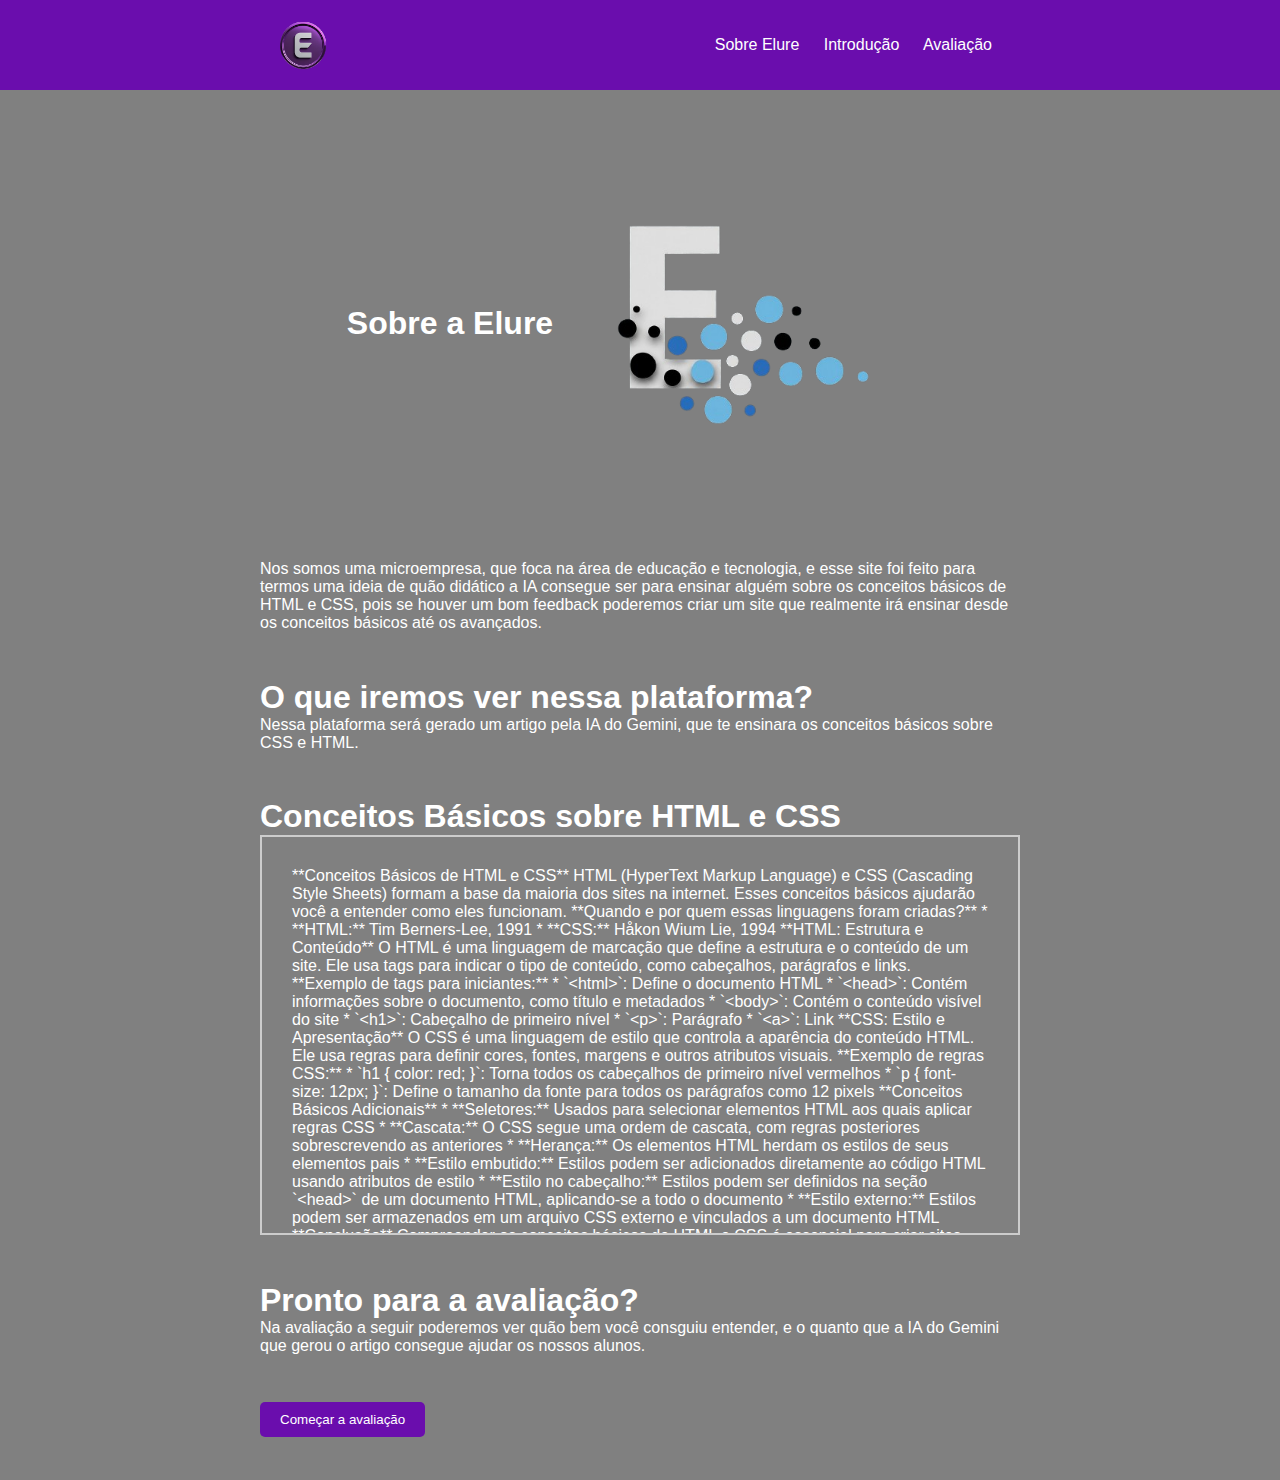
<file: projeto-elure/index.html>
<!DOCTYPE html>
<html lang="en">

<head>
    <meta charset="UTF-8">
    <meta name="viewport" content="width=device-width, initial-scale=1.0">
    <link rel="stylesheet" href="./src/css/reset.css">
    <link rel="icon" href="./src/images/logo-elure.png" type="image/x-icon">
    <link rel="stylesheet" href="./src/css/estilos-index.css">
    <script src="./src/js/index.js"></script>
    <title>Estudo HTML e CSS unidade 1</title>
</head>

<body>
    <header>
        <div class="box-header">
            <img class="logo" src="./src/images/logo-elure.png" alt="">
            <nav>
                <a href="#Sobre">Sobre Elure</a>
                <a href="#Início">Introdução</a>
                <a href="#Avaliacao">Avaliação</a>
            </nav>
        </div>
    </header>
    <main>
        <div class="container-global">
            <div class="Sobre" id="Sobre">
                <h1>Sobre a Elure</h1>
                <img class="logo-grande" src="./src/images/logo-grande-elure.png" alt="">
            </div>

            <div class="informacoes-sobre">
                <p>Nos somos uma microempresa, que foca na área de educação e tecnologia, e esse site foi feito para termos
                    uma ideia de quão didático a IA consegue ser para ensinar alguém sobre os conceitos básicos de HTML e
                    CSS, pois se houver um bom feedback poderemos criar um site que realmente irá ensinar desde os conceitos
                    básicos até os avançados.</p>
            </div>

            <div class="Início" id="Início">
                <h1>O que iremos ver nessa plataforma?</h1>
                <div class="informacoes-inicio">
                    <p class="informacoes-unidade"> Nessa plataforma será gerado um artigo pela IA do Gemini, que te ensinara os
                        conceitos básicos sobre CSS e HTML.</p>
                </div>
            </div>
            
            <div>
                <h1>Conceitos Básicos sobre HTML e CSS</h1>
                <div class="Artigo" id="article-container"></div>
            </div>
           
            <div>
                <h1>Pronto para a avaliação?</h1>
                <div class="informacoes-avaliacao">
                    <p>
                        Na avaliação a seguir poderemos ver quão bem você consguiu entender, e o quanto que a IA do Gemini que
                        gerou o artigo consegue ajudar os nossos alunos.
                    </p>
                </div>
            </div>
    
            <div class="Avaliação" id="Avaliacao">
                <button>
                    <a href="./src/html/questão1.html">Começar a avaliação</a>
                </button>
            </div>
        </div>
    </main>

</body>

</html>
</file>
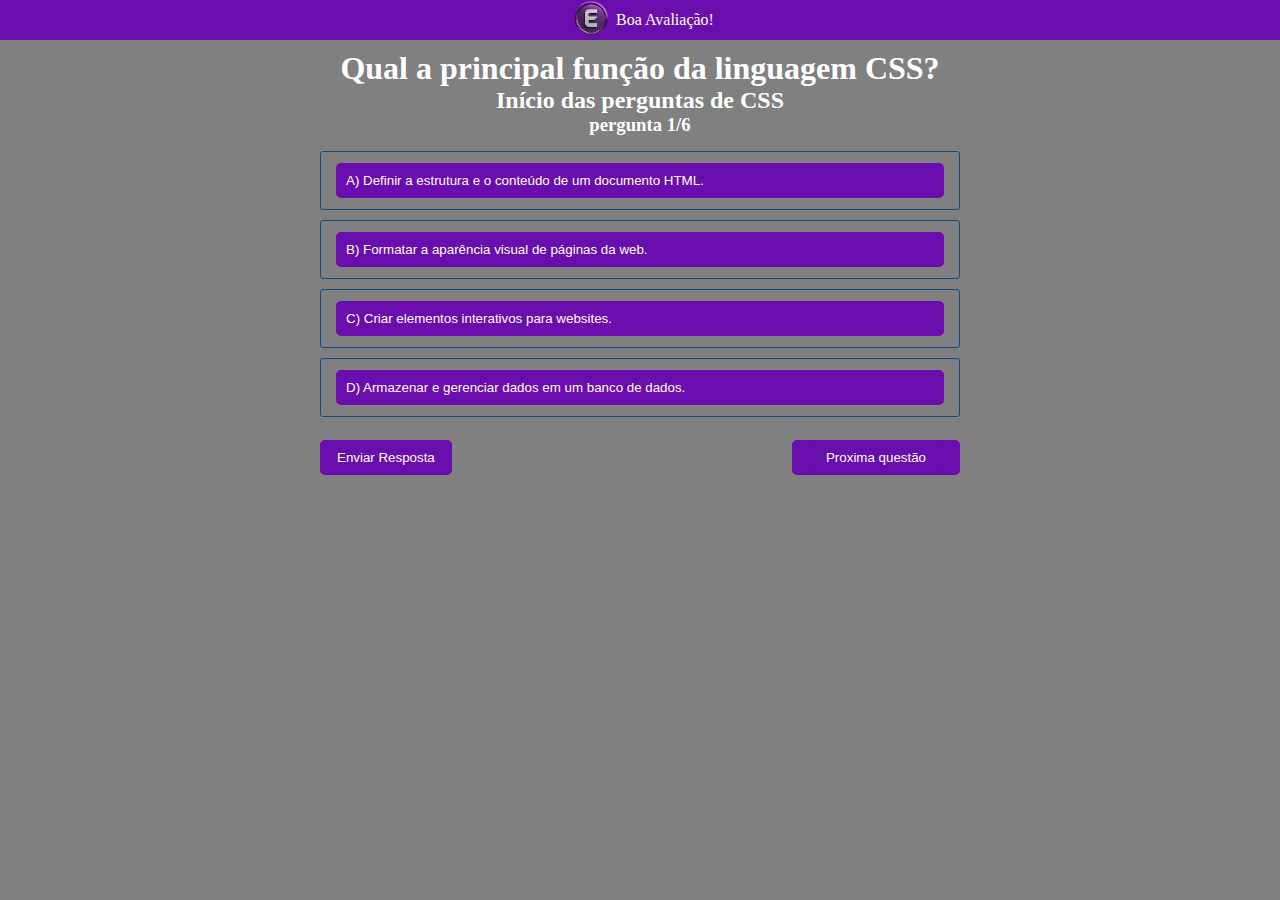
<file: projeto-elure/src/html/questao1.html>
<!DOCTYPE html>
<html lang="en">

<head>
    <meta charset="UTF-8">
    <meta name="viewport" content="width=device-width, initial-scale=1.0">
    <link rel="icon" href="../images/logo-elure.png" type="image/x-icon">
    <link rel="stylesheet" href="../css/estilo-questoes.css">
    <link rel="stylesheet" href="../css/reset.css">
    <title>Questão 1</title>
</head>

<body>
    <header class="cabecalho">
        <a class="voltar" href="../../index.html"><img class="logo" src="../images/logo-elure.png" alt="Logo Elure"></a>
        <span class="texto">Boa Avaliação!</span>
    </header>
    <div class="espacamento"></div>
    <main>
        <div class="pergunta">
            <h1>Qual a principal função da linguagem CSS?</h1>
            <h2>Início das perguntas de CSS</h2>
            <h3>pergunta 1/6</h3>
        </div>
        <div class="espacamento"></div>
        <div class="respostas">
            <ul>
                <li class="botao">
                    <button data-resposta="A" c>A) Definir a estrutura e o conteúdo de um documento HTML.</button>
                </li>
                <li class="botao correta">
                    <button data-resposta="B">B) Formatar a aparência visual de páginas da web.</button>
                </li>
                <li class="botao">
                    <button data-resposta="C">C) Criar elementos interativos para websites.</button>
                </li>
                <li class="botao">
                    <button data-resposta="D">D) Armazenar e gerenciar dados em um banco de dados.</button>
                </li>
                <li class="espacamento"></li>
            </ul>
            <div class="container-verify-question">
                <div class="box-verify-question">
                    <div class="enviar-resposta">
                        <button><span>Enviar Resposta</span></button>
                    </div>
                    <div class="proxima-questao">
                        <button class="proxima"><a href="./questao2.html">Proxima questão</a></button>
                    </div>
                </div>
            </div>
        </div>

    </main>
    <script src="../js/questao.js"></script>
</body>

</html>
</file>
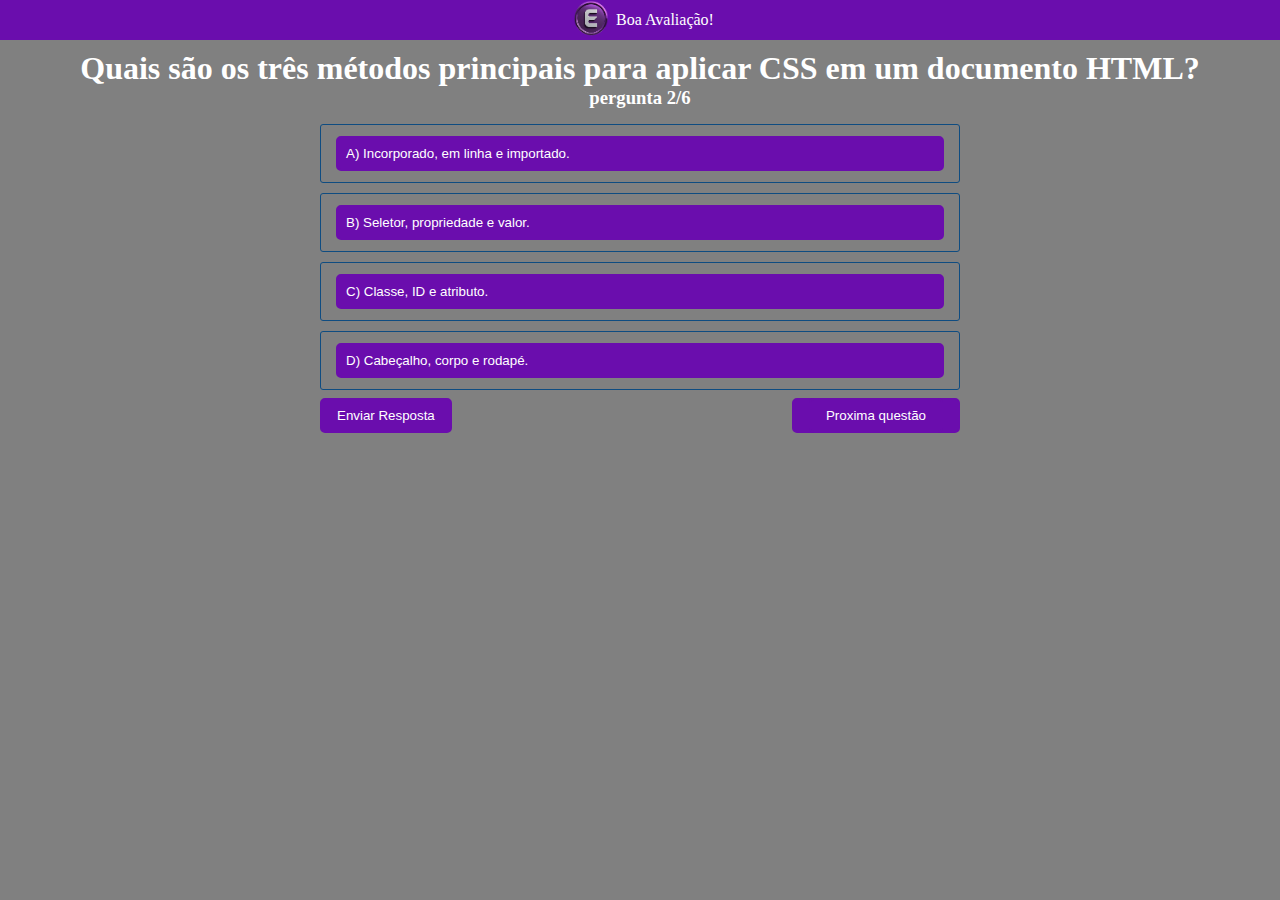
<file: projeto-elure/src/html/questao2.html>
<!DOCTYPE html>
<html lang="en">

<head>
    <meta charset="UTF-8">
    <meta name="viewport" content="width=device-width, initial-scale=1.0">
    <link rel="icon" href="../images/logo-elure.png" type="image/x-icon">
    <link rel="stylesheet" href="../css/estilo-questoes.css">
    <link rel="stylesheet" href="../css/reset.css">
    <title>Questão 2</title>
</head>

<body>
    <header class="cabecalho">
        <a class="voltar" href="../../index.html"><img class="logo" src="../images/logo-elure.png" alt="Logo Elure"></a>
        <span class="texto">Boa Avaliação!</span>
    </header>
    <div class="espacamento"></div>
    <main>
        <div class="pergunta">
            <h1>Quais são os três métodos principais para aplicar CSS em um documento HTML?</h1>
            <h3>pergunta 2/6</h3>
        </div>
        <div class="espacamento"></div>
        <div class="respostas">
            <ul>
                <li class="botao correta">
                    <button data-resposta="A" correta>A) Incorporado, em linha e importado.</button>
                </li>
                <li class="botao">
                    <button data-resposta="B">B) Seletor, propriedade e valor.</button>
                </li>
                <li class="botao">
                    <button data-resposta="C">C) Classe, ID e atributo.</button>
                </li>
                <li class="botao">
                    <button data-resposta="D">D) Cabeçalho, corpo e rodapé.</button>
            </ul>
            <div class="container-verify-question">
                <div class="box-verify-question">
                    <div class="enviar-resposta">
                        <button><span>Enviar Resposta</span></button>
                    </div>
                    <div class="proxima-questao">
                        <button class="proxima"><a href="./questao3.html">Proxima questão</a></button>
                    </div>
                </div>
    </main>
    <script src="../js/questao.js"></script>
</body>

</html>
</file>
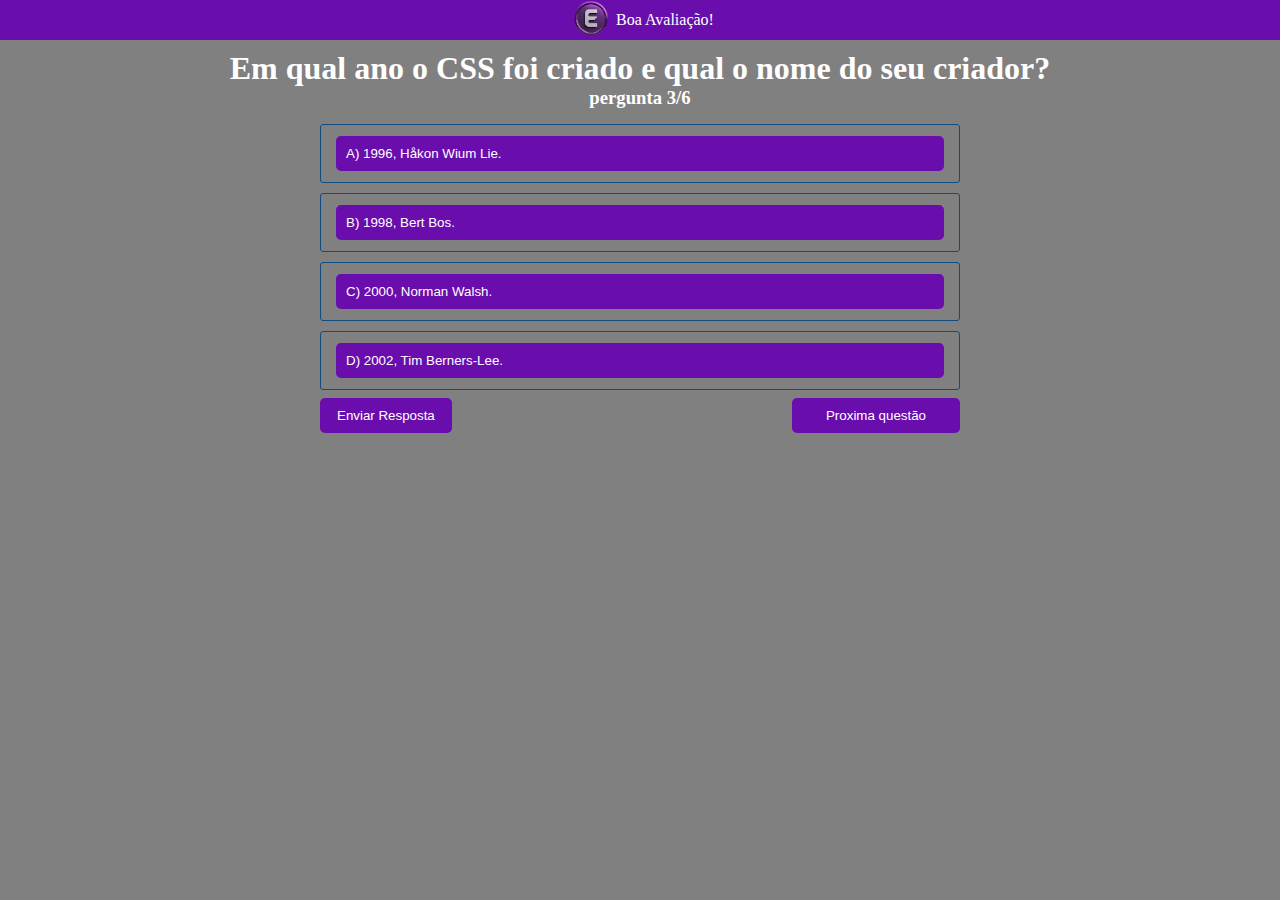
<file: projeto-elure/src/html/questao3.html>
<!DOCTYPE html>
<html lang="en">

<head>
    <meta charset="UTF-8">
    <meta name="viewport" content="width=device-width, initial-scale=1.0">
    <link rel="icon" href="../images/logo-elure.png" type="image/x-icon">
    <link rel="stylesheet" href="../css/estilo-questoes.css">
    <link rel="stylesheet" href="../css/reset.css">
    <title>Questão 3</title>
</head>

<body>
    <header class="cabecalho">
        <a class="voltar" href="../../index.html"><img class="logo" src="../images/logo-elure.png" alt="Logo Elure"></a>
        <span class="texto">Boa Avaliação!</span>
    </header>
    <div class="espacamento"></div>
    <main>
        <div class="pergunta">
            <h1>Em qual ano o CSS foi criado e qual o nome do seu criador?</h1>
            <h3>pergunta 3/6</h3>
        </div>
        <div class="espacamento"></div>
        <div class="respostas">
            <ul>
                <li class="botao correta">
                    <button data-resposta="A">A) 1996, Håkon Wium Lie.</button>
                </li>
                <li class="botao">
                    <button data-resposta="B">B) 1998, Bert Bos.</button>
                </li>
                <li class="botao">
                    <button data-resposta="C">C) 2000, Norman Walsh.</button>
                </li>
                <li class="botao">
                    <button data-resposta="D">D) 2002, Tim Berners-Lee.</button>
                </li>
            </ul>
            <div class="container-verify-question">
                <div class="box-verify-question">
                    <div class="enviar-resposta">
                        <button><span>Enviar Resposta</span></button>
                    </div>
                    <div class="proxima-questao">
                        <button class="proxima"><a href="./questao4.html">Proxima questão</a></button>
                    </div>

    </main>
    <script src="../js/questao.js"></script>
</body>

</html>
</file>
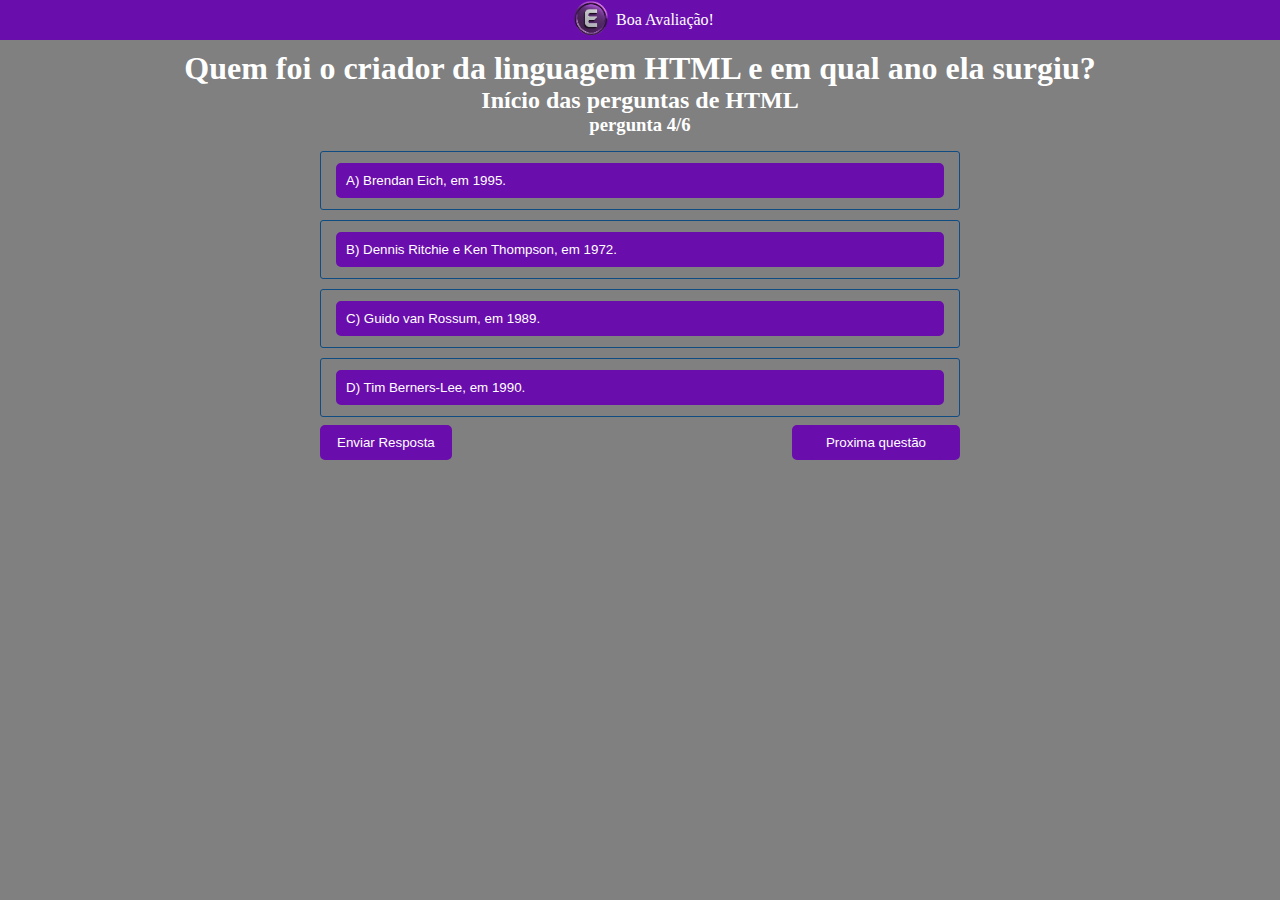
<file: projeto-elure/src/html/questao4.html>
<!DOCTYPE html>
<html lang="en">

<head>
    <meta charset="UTF-8">
    <meta name="viewport" content="width=device-width, initial-scale=1.0">
    <link rel="icon" href="../images/logo-elure.png" type="image/x-icon">
    <link rel="stylesheet" href="../css/estilo-questoes.css">
    <link rel="stylesheet" href="../css/reset.css">
    <title>Questão 4</title>
</head>

<body>
    <header class="cabecalho">
        <a class="voltar" href="../../index.html"><img class="logo" src="../images/logo-elure.png" alt="Logo Elure"></a>
        <span class="texto">Boa Avaliação!</span>
    </header>
    <div class="espacamento"></div>
    <main>
        <div class="pergunta">
            <h1>Quem foi o criador da linguagem HTML e em qual ano ela surgiu?</h1>
            <h2>Início das perguntas de HTML</h2>
            <h3>pergunta 4/6</h3>
        </div>
        <div class="espacamento"></div>
        <div class="respostas">
            <ul>
                <li class="botao">
                    <button data-resposta="A">A) Brendan Eich, em 1995.</button>
                </li>
                <li class="botao">
                    <button data-resposta="B">B) Dennis Ritchie e Ken Thompson, em 1972.</button>
                </li>
                <li class="botao">
                    <button data-resposta="C">C) Guido van Rossum, em 1989.</button>
                </li>
                <li class="botao correta">
                    <button data-resposta="D">D) Tim Berners-Lee, em 1990.</button>
                </li>
            </ul>
            <div class="container-verify-question">
                <div class="box-verify-question">
                    <div class="enviar-resposta">
                        <button><span>Enviar Resposta</span></button>
                    </div>
                    <div class="proxima-questao">
                        <button class="proxima"><a href="./questao5.html">Proxima questão</a></button>
                    </div>
    </main>
    <script src="../js/questao.js"></script>
</body>

</html>
</file>
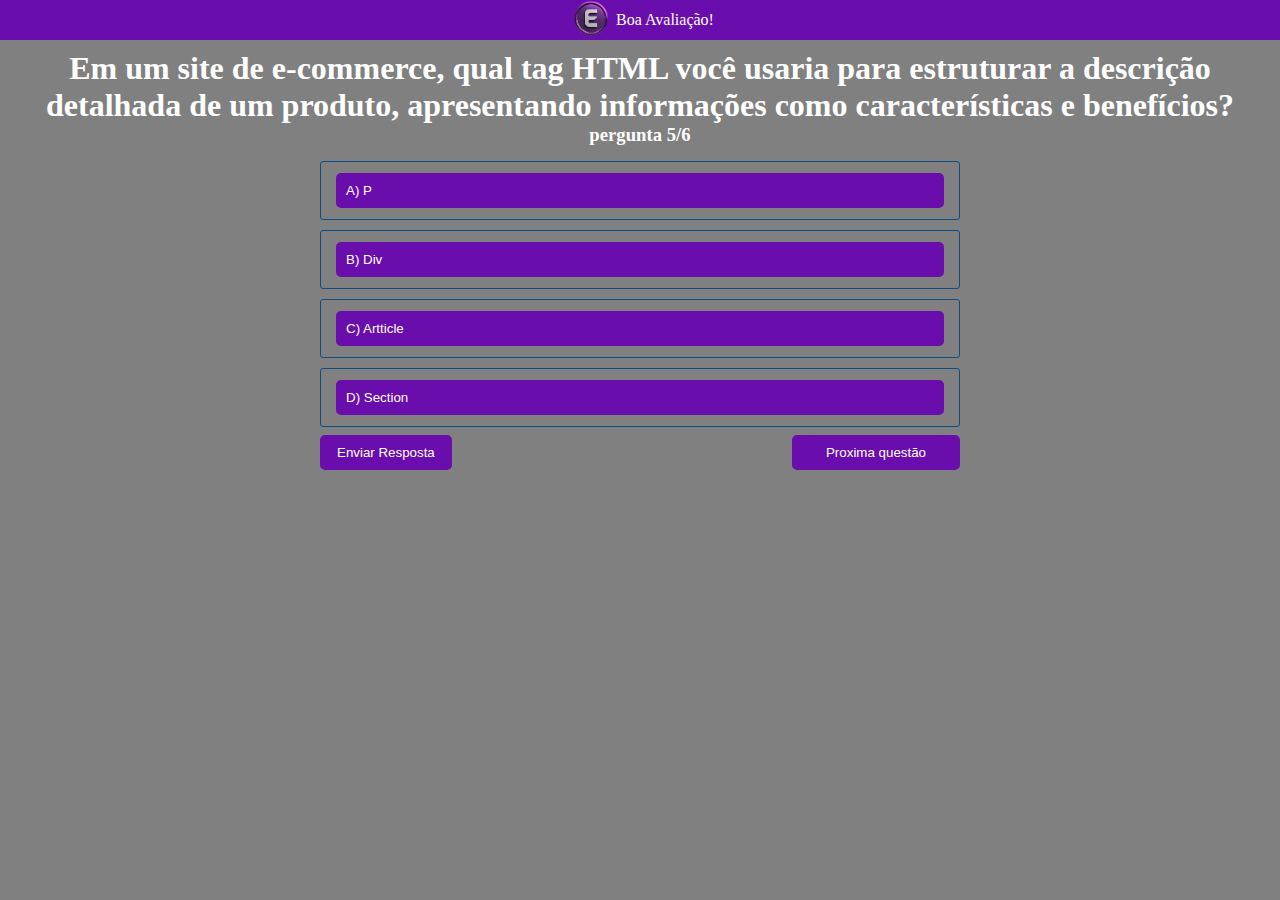
<file: projeto-elure/src/html/questao5.html>
<!DOCTYPE html>
<html lang="en">

<head>
    <meta charset="UTF-8">
    <meta name="viewport" content="width=device-width, initial-scale=1.0">
    <link rel="icon" href="../images/logo-elure.png" type="image/x-icon">
    <link rel="stylesheet" href="../css/estilo-questoes.css">
    <link rel="stylesheet" href="../css/reset.css">
    <title>Questão 5</title>
</head>

<body>
    <header class="cabecalho">
        <a class="voltar" href="../../index.html"><img class="logo" src="../images/logo-elure.png" alt="Logo Elure"></a>
        <span class="texto">Boa Avaliação!</span>
    </header>
    <div class="espacamento"></div>
    <main>
        <div class="pergunta">
            <h1>Em um site de e-commerce, qual tag HTML você usaria para estruturar a descrição detalhada de um produto,
                apresentando informações como características e benefícios?</h1>
            <h3>pergunta 5/6</h3>
        </div>
        <div class="espacamento"></div>
        <div class="respostas">
            <ul>
                <li class="botao">
                    <button data-resposta="A">A) P</button>
                </li>
                <li class="botao">
                    <button data-resposta="B">B) Div</button>
                </li>
                <li class="botao correta">
                    <button data-resposta="C">C) Artticle</button>
                </li>
                <li class="botao">
                    <button data-resposta="D">D) Section</button>
                </li>
            </ul>
            <div class="container-verify-question">
                <div class="box-verify-question">
                    <div class="enviar-resposta">
                        <button><span>Enviar Resposta</span></button>
                    </div>
                    <div class="proxima-questao">
                        <button class="proxima"><a href="./questao6.html">Proxima questão</a></button>
                    </div>

    </main>
    <script src="../js/questao.js"></script>
</body>

</html>
</file>
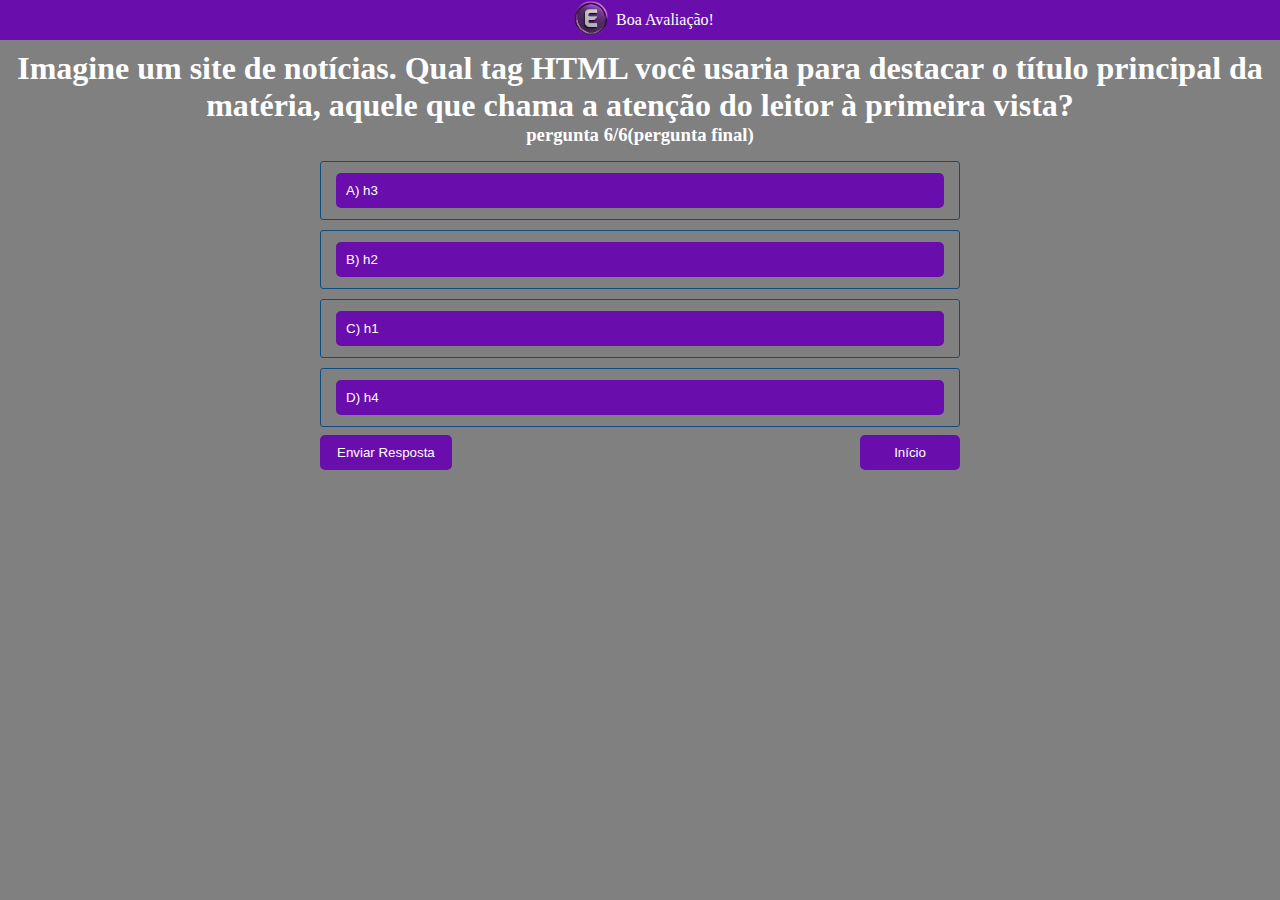
<file: projeto-elure/src/html/questao6.html>
<!DOCTYPE html>
<html lang="en">

<head>
    <meta charset="UTF-8">
    <meta name="viewport" content="width=device-width, initial-scale=1.0">
    <link rel="icon" href="../images/logo-elure.png" type="image/x-icon">
    <link rel="stylesheet" href="../css/estilo-questoes.css">
    <link rel="stylesheet" href="../css/reset.css">
    <title>Questão 6</title>
</head>

<body>
    <header class="cabecalho">
        <a class="voltar" href="../../index.html"><img class="logo" src="../images/logo-elure.png" alt="Logo Elure"></a>
        <span class="texto">Boa Avaliação!</span>
    </header>
    <div class="espacamento"></div>
    <main>
        <div class="pergunta">
            <h1>Imagine um site de notícias. Qual tag HTML você usaria para destacar o título principal da matéria,
                aquele que chama a atenção do leitor à primeira vista?</h1>
            <h3>pergunta 6/6(pergunta final)</h3>
        </div>
        <div class="espacamento"></div>
        <div class="respostas">
            <ul>
                <li class="botao">
                    <button data-resposta="A">A) h3</button>
                </li>
                <li class="botao">
                    <button data-resposta="B">B) h2</button>
                </li>
                <li class="botao correta">
                    <button data-resposta="C">C) h1</button>
                </li>
                <li class="botao">
                    <button data-resposta="D">D) h4</button>
                </li>
            </ul>
            <div class="container-verify-question">
                <div class="box-verify-question">
                    <div class="enviar-resposta">
                        <button><span>Enviar Resposta</span></button>
                    </div>
                    <div class="proxima-questao">
                        <button class="proxima"><a href="../../index.html">Início</a></button>
                    </div>


    </main>
    <script src="../js/questao.js"></script>
</body>

</html>
</file>
<file: projeto-elure/src/css/estilos-index.css>
main {
    padding: 20px;
    max-width: 800px;
    margin: 0 auto;
}

.container-global {
    height: 150vh;
    display: flex;
    flex-direction: column;
    justify-content: space-around;
}

body {
    font-family: Arial, sans-serif;
    margin: 0;
    padding: 0;
}

header {
    background-color: #6A0DAD;
    color: white;
    padding: 10px 20px;
    display: flex;
    justify-content: center;
    align-items: center;
}

.box-header {
    width: 60%;
    display: flex;
    align-items: center;
    justify-content: space-between;
}

header a {
    color: white;
    text-decoration: none;
    margin-right: 20px;
}
.Sobre{
    display: flex;
    justify-content: center;
    align-items:center ;
}
.logo {
    height: 70px;
}

.logo-grande {
    max-width: 50%;
    height: auto;
}

button a {
    color: white;
    text-decoration: none;
}

button {
    background-color: #6A0DAD;
    color: white;
    border: none;
    padding: 10px 20px;
    border-radius: 5px;
    cursor: pointer;
    transition: background-color 0.3s;
}

button:hover {
    background-color: #4B0082;
}

.Artigo {
    max-height: 400px;
    overflow-y: auto;
    border: 2px solid #ccc;
    padding: 30px;
}

.espacamento {
    margin-top: 20px;
}
</file>
<file: projeto-elure/src/css/estilo-questoes.css>
.cabecalho {
    background-color: #6A0DAD;
    display: flex;
    justify-content: center;
    align-items: center;
    height: 40px; /* Reduzindo a altura */
}

.logo {
    max-height: auto;
    width: 50px; /* Reduzindo a largura */
}

a {
    text-decoration: none;
    color: #0F4C81;
}

.texto {
    color: white;
}

.logo:hover {
    transform: scale(1.2);
    transition: ease-in-out;
}

.espacamento {
    margin-top: 10px; /* Reduzindo a margem superior */
}

main {
    display: flex;
    flex-direction: column;
    justify-content: center;
}

.botao {
    margin: 5px 10px; 
    border-radius: 3px; 
    border: 1px solid #0F4C81;
    padding: 8px 15px; 
}

.botao {
    text-align: center;
}

.respostas button {
    color: white;
    background-color: #6A0DAD;
    border: 2px solid #6A0DAD; 
    border-radius: 5px; 
    padding: 8px 15px; 
    margin: 3px 0; 
    cursor: pointer;
    transition: background-color 0.3s, color 0.3s, border-color 0.3s;
}

.respostas button:hover {
    background-color: white;
    color: #6A0DAD;
    border-color: #6A0DAD;
}

.proxima-questao {
    text-align: center;
}

.proxima-questao button,
.proxima-questao a {
    color: white;
    background-color: #6A0DAD;
    border: 2px solid #6A0DAD; 
    border-radius: 5px; 
    padding: 8px 15px; 
    cursor: pointer;
    transition: background-color 0.3s, color 0.3s, border-color 0.3s;
}

.proxima-questao button:hover,
.proxima-questao a:hover {
    background-color: white;
    color: #6A0DAD;
    border-color: #6A0DAD;
}

.pergunta {
    text-align: center;
}

.botao button {
    width: 100%;
    padding: 8px;
    text-align: left;
}

.respostas ul {
    display: flex;
    flex-direction: column;
    align-items: center;
    padding: 0;
    list-style: none;
}

.respostas li {
    width: 50%;
    margin-bottom: 5px;
}

.container-verify-question {
    display: flex;
    justify-content: center;
    align-items: center;
}

.box-verify-question {
    width: 50%;
    display: flex;
    justify-content: space-between;
    align-items: center;
}

.enviar-resposta{
    display: flex;
    justify-content: start;
    align-items: center;
}
</file>
